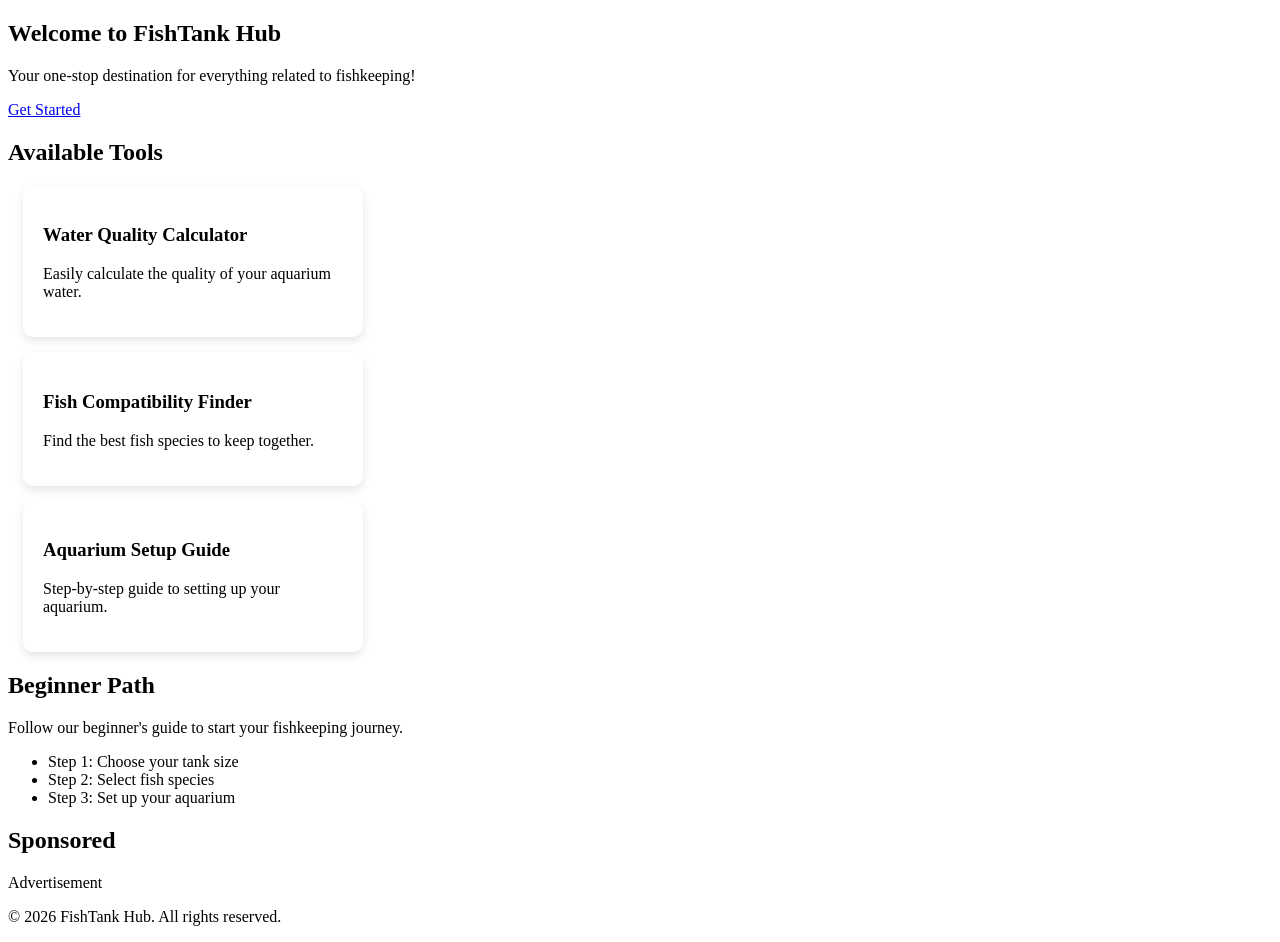
<file: index.html>
<!DOCTYPE html>
<html lang="en">
<head>
    <meta charset="UTF-8">
    <meta name="viewport" content="width=device-width, initial-scale=1.0">
    <meta name="description" content="FishTank Hub - Your go-to resource for aquatic enthusiasts">
    <title>FishTank Hub</title>
    <link rel="stylesheet" href="styles.css">
</head>
<body>
    <header>
        <section class="hero">
            <h1>Welcome to FishTank Hub</h1>
            <p>Your one-stop destination for everything related to fishkeeping!</p>
            <a href="#beginner-path" class="cta-button">Get Started</a>
        </section>
    </header>

    <main>
        <section class="tool-cards">
            <h2>Available Tools</h2>
            <div class="cards">
                <div class="card">
                    <h3>Water Quality Calculator</h3>
                    <p>Easily calculate the quality of your aquarium water.</p>
                </div>
                <div class="card">
                    <h3>Fish Compatibility Finder</h3>
                    <p>Find the best fish species to keep together.</p>
                </div>
                <div class="card">
                    <h3>Aquarium Setup Guide</h3>
                    <p>Step-by-step guide to setting up your aquarium.</p>
                </div>
            </div>
        </section>

        <section id="beginner-path" class="beginner-path">
            <h2>Beginner Path</h2>
            <p>Follow our beginner's guide to start your fishkeeping journey.</p>
            <ul>
                <li>Step 1: Choose your tank size</li>
                <li>Step 2: Select fish species</li>
                <li>Step 3: Set up your aquarium</li>
            </ul>
        </section>
    </main>

    <footer>
        <section class="adsense">
            <h2>Sponsored</h2>
            <!-- AdSense Code Here -->
            <p>Advertisement</p>
        </section>
        <p>&copy; 2026 FishTank Hub. All rights reserved.</p>
    </footer>
</body>
</html>
</file>
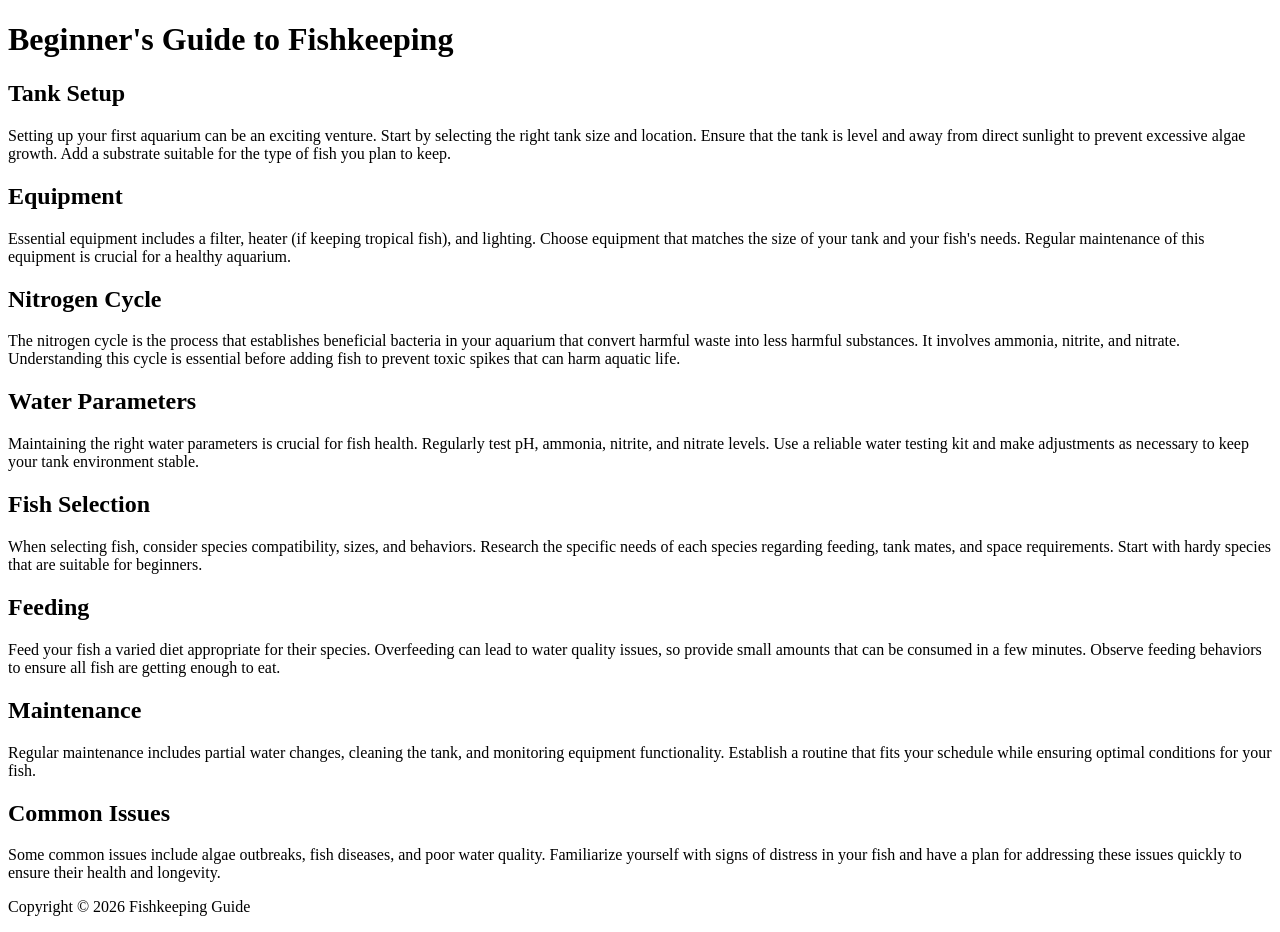
<file: beginner-guide.html>
<!DOCTYPE html>
<html lang="en">
<head>
    <meta charset="UTF-8">
    <meta name="viewport" content="width=device-width, initial-scale=1.0">
    <title>Beginner's Guide to Fishkeeping</title>
    <link rel="stylesheet" href="styles.css">
</head>
<body>
    <header>
        <h1>Beginner's Guide to Fishkeeping</h1>
    </header>
    <main>
        <section id="tank-setup">
            <h2>Tank Setup</h2>
            <p>Setting up your first aquarium can be an exciting venture. Start by selecting the right tank size and location. Ensure that the tank is level and away from direct sunlight to prevent excessive algae growth. Add a substrate suitable for the type of fish you plan to keep.</p>
        </section>
        <section id="equipment">
            <h2>Equipment</h2>
            <p>Essential equipment includes a filter, heater (if keeping tropical fish), and lighting. Choose equipment that matches the size of your tank and your fish's needs. Regular maintenance of this equipment is crucial for a healthy aquarium.</p>
        </section>
        <section id="nitrogen-cycle">
            <h2>Nitrogen Cycle</h2>
            <p>The nitrogen cycle is the process that establishes beneficial bacteria in your aquarium that convert harmful waste into less harmful substances. It involves ammonia, nitrite, and nitrate. Understanding this cycle is essential before adding fish to prevent toxic spikes that can harm aquatic life.</p>
        </section>
        <section id="water-parameters">
            <h2>Water Parameters</h2>
            <p>Maintaining the right water parameters is crucial for fish health. Regularly test pH, ammonia, nitrite, and nitrate levels. Use a reliable water testing kit and make adjustments as necessary to keep your tank environment stable.</p>
        </section>
        <section id="fish-selection">
            <h2>Fish Selection</h2>
            <p>When selecting fish, consider species compatibility, sizes, and behaviors. Research the specific needs of each species regarding feeding, tank mates, and space requirements. Start with hardy species that are suitable for beginners.</p>
        </section>
        <section id="feeding">
            <h2>Feeding</h2>
            <p>Feed your fish a varied diet appropriate for their species. Overfeeding can lead to water quality issues, so provide small amounts that can be consumed in a few minutes. Observe feeding behaviors to ensure all fish are getting enough to eat.</p>
        </section>
        <section id="maintenance">
            <h2>Maintenance</h2>
            <p>Regular maintenance includes partial water changes, cleaning the tank, and monitoring equipment functionality. Establish a routine that fits your schedule while ensuring optimal conditions for your fish.</p>
        </section>
        <section id="common-issues">
            <h2>Common Issues</h2>
            <p>Some common issues include algae outbreaks, fish diseases, and poor water quality. Familiarize yourself with signs of distress in your fish and have a plan for addressing these issues quickly to ensure their health and longevity.</p>
        </section>
    </main>
    <footer>
        <p>Copyright © 2026 Fishkeeping Guide</p>
    </footer>
</body>
</html>
</file>
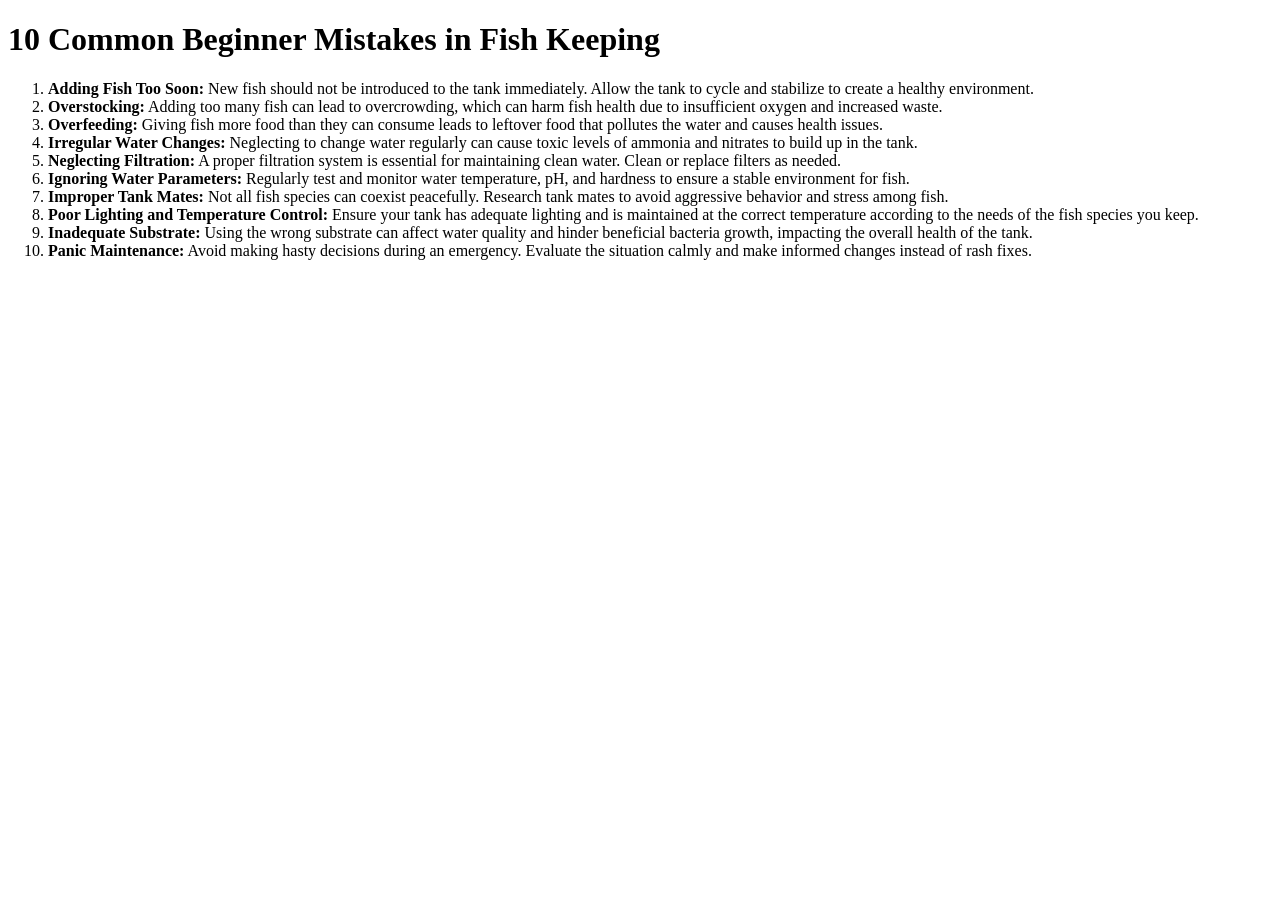
<file: beginner-mistakes.html>
<!DOCTYPE html>
<html lang="en">
<head>
    <meta charset="UTF-8">
    <meta name="viewport" content="width=device-width, initial-scale=1.0">
    <title>Common Beginner Mistakes in Fish Keeping</title>
</head>
<body>
    <h1>10 Common Beginner Mistakes in Fish Keeping</h1>
    <ol>
        <li><strong>Adding Fish Too Soon:</strong> New fish should not be introduced to the tank immediately. Allow the tank to cycle and stabilize to create a healthy environment.</li>
        <li><strong>Overstocking:</strong> Adding too many fish can lead to overcrowding, which can harm fish health due to insufficient oxygen and increased waste.</li>
        <li><strong>Overfeeding:</strong> Giving fish more food than they can consume leads to leftover food that pollutes the water and causes health issues.</li>
        <li><strong>Irregular Water Changes:</strong> Neglecting to change water regularly can cause toxic levels of ammonia and nitrates to build up in the tank.</li>
        <li><strong>Neglecting Filtration:</strong> A proper filtration system is essential for maintaining clean water. Clean or replace filters as needed.</li>
        <li><strong>Ignoring Water Parameters:</strong> Regularly test and monitor water temperature, pH, and hardness to ensure a stable environment for fish.</li>
        <li><strong>Improper Tank Mates:</strong> Not all fish species can coexist peacefully. Research tank mates to avoid aggressive behavior and stress among fish.</li>
        <li><strong>Poor Lighting and Temperature Control:</strong> Ensure your tank has adequate lighting and is maintained at the correct temperature according to the needs of the fish species you keep.</li>
        <li><strong>Inadequate Substrate:</strong> Using the wrong substrate can affect water quality and hinder beneficial bacteria growth, impacting the overall health of the tank.</li>
        <li><strong>Panic Maintenance:</strong> Avoid making hasty decisions during an emergency. Evaluate the situation calmly and make informed changes instead of rash fixes.</li>
    </ol>
</body>
</html>
</file>
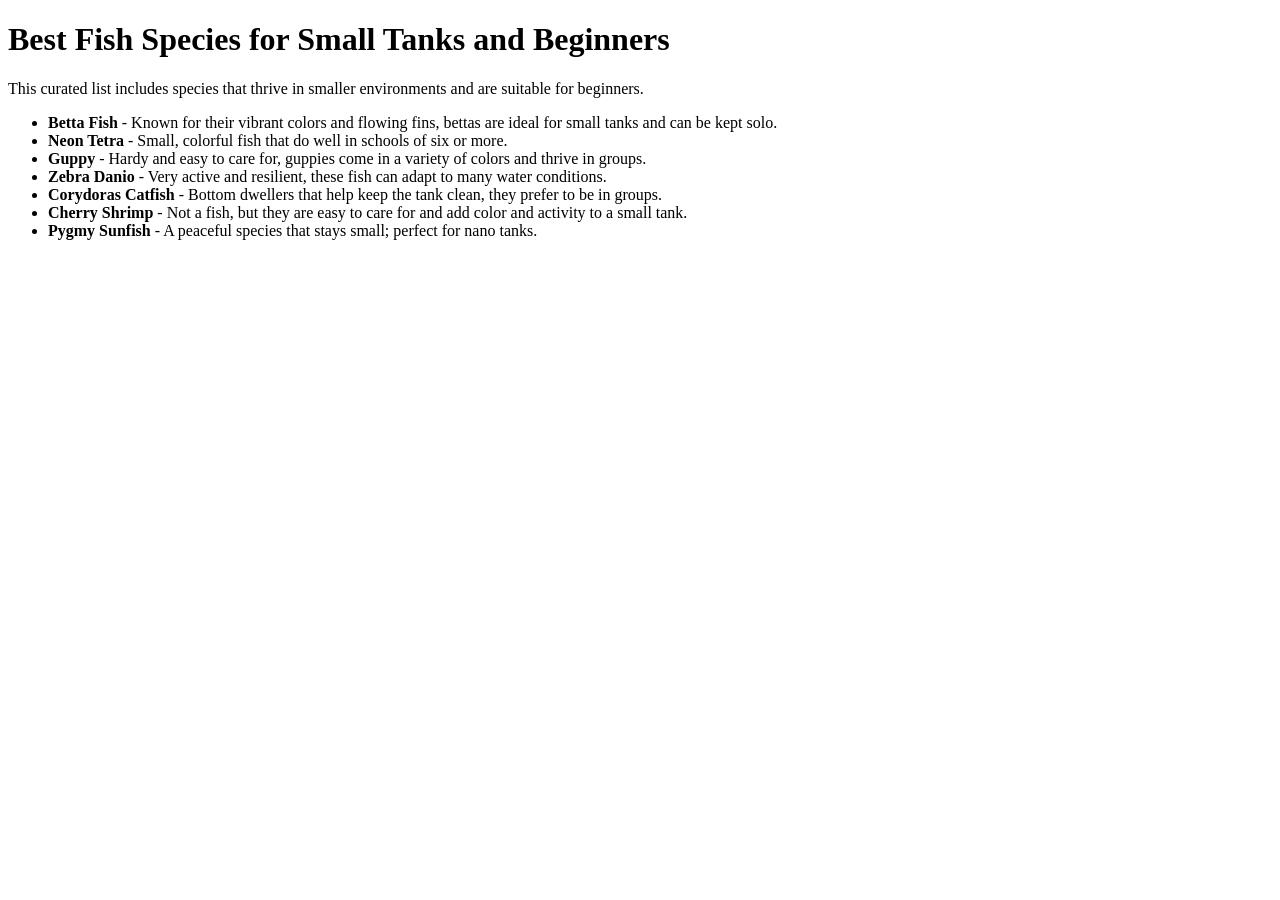
<file: best-fish.html>
<!DOCTYPE html>
<html lang="en">
<head>
    <meta charset="UTF-8">
    <meta name="viewport" content="width=device-width, initial-scale=1.0">
    <title>Best Fish Species for Small Tanks and Beginners</title>
</head>
<body>
    <h1>Best Fish Species for Small Tanks and Beginners</h1>
    <p>This curated list includes species that thrive in smaller environments and are suitable for beginners.</p>
    <ul>
        <li><strong>Betta Fish</strong> - Known for their vibrant colors and flowing fins, bettas are ideal for small tanks and can be kept solo.
        </li>
        <li><strong>Neon Tetra</strong> - Small, colorful fish that do well in schools of six or more.
        </li>
        <li><strong>Guppy</strong> - Hardy and easy to care for, guppies come in a variety of colors and thrive in groups.
        </li>
        <li><strong>Zebra Danio</strong> - Very active and resilient, these fish can adapt to many water conditions.
        </li>
        <li><strong>Corydoras Catfish</strong> - Bottom dwellers that help keep the tank clean, they prefer to be in groups.
        </li>
        <li><strong>Cherry Shrimp</strong> - Not a fish, but they are easy to care for and add color and activity to a small tank.
        </li>
        <li><strong>Pygmy Sunfish</strong> - A peaceful species that stays small; perfect for nano tanks.
        </li>
    </ul>
</body>
</html>
</file>
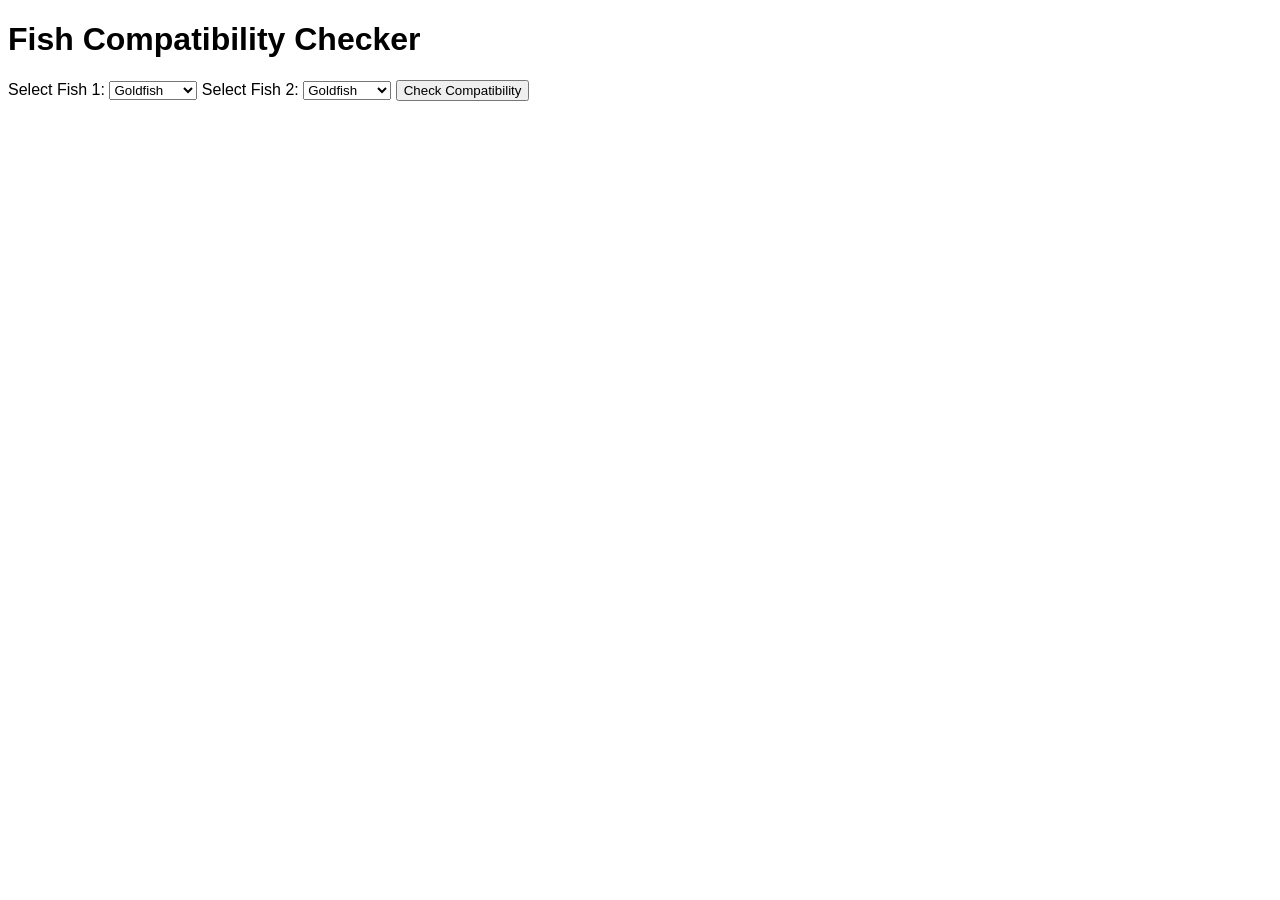
<file: fish-compatibility.html>
<!DOCTYPE html>
<html lang="en">
<head>
    <meta charset="UTF-8">
    <meta name="viewport" content="width=device-width, initial-scale=1.0">
    <title>Fish Compatibility Checker</title>
    <style>
        body {
            font-family: Arial, sans-serif;
        }
        #result {
            margin-top: 20px;
        }
    </style>
</head>
<body>
    <h1>Fish Compatibility Checker</h1>
    <label for="fish1">Select Fish 1:</label>
    <select id="fish1">
        <option value="goldfish">Goldfish</option>
        <option value="betta">Betta</option>
        <option value="neon_tetra">Neon Tetra</option>
        <option value="guppy">Guppy</option>
        <!-- Add more fish options here -->
    </select>

    <label for="fish2">Select Fish 2:</label>
    <select id="fish2">
        <option value="goldfish">Goldfish</option>
        <option value="betta">Betta</option>
        <option value="neon_tetra">Neon Tetra</option>
        <option value="guppy">Guppy</option>
        <!-- Add more fish options here -->
    </select>

    <button onclick="checkCompatibility()">Check Compatibility</button>

    <div id="result"></div>

    <script>
        function checkCompatibility() {
            const fish1 = document.getElementById('fish1').value;
            const fish2 = document.getElementById('fish2').value;
            let result = '';

            if (fish1 === fish2) {
                result = 'Same species! They will likely get along.';
            } else if ((fish1 === 'betta' && fish2 === 'guppy') || (fish1 === 'guppy' && fish2 === 'betta')) {
                result = 'Caution! Betta fish may attack Guppies.';
            } else {
                result = 'These fish are compatible!';
            }

            document.getElementById('result').innerHTML = result;
        }
    </script>
</body>
</html>
</file>
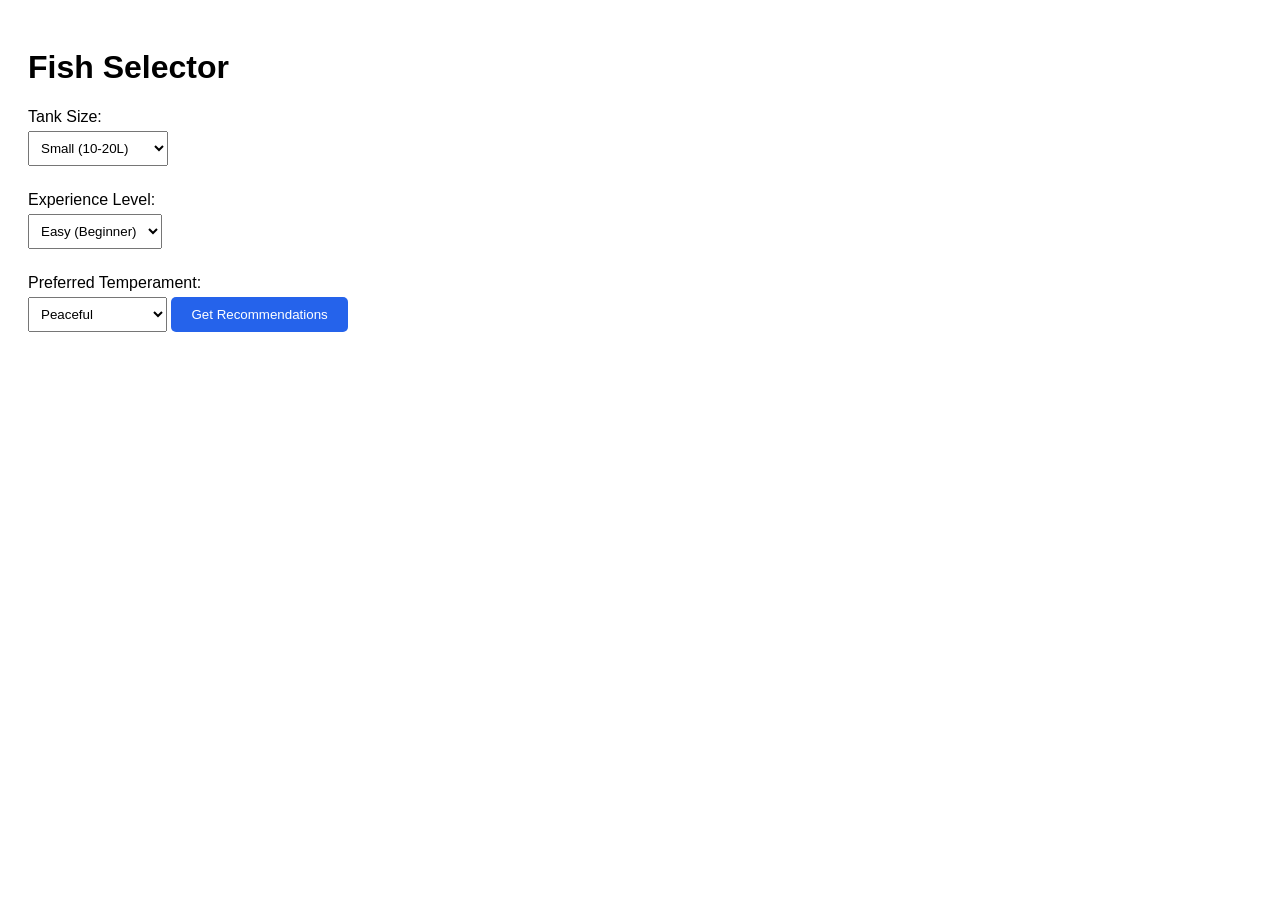
<file: fish-selector.html>
<!DOCTYPE html>
<html lang="en">
<head>
    <meta charset="UTF-8">
    <meta name="viewport" content="width=device-width, initial-scale=1.0">
    <title>Fish Selector</title>
    <style>
        body { font-family: Arial, sans-serif; padding: 20px; }
        label { display: block; margin: 10px 0 5px 0; }
        select { margin-bottom: 15px; padding: 8px; }
        button { padding: 10px 20px; background-color: #2563eb; color: white; border: none; border-radius: 5px; cursor: pointer; }
        #results { margin-top: 20px; }
        .fish-card { border: 1px solid #ccc; padding: 10px; margin: 10px 0; border-radius: 5px; }
    </style>
</head>
<body>
    <h1>Fish Selector</h1>
    <label for="tankSize">Tank Size:</label>
    <select id="tankSize">
        <option value="small">Small (10-20L)</option>
        <option value="medium">Medium (20-50L)</option>
        <option value="large">Large (50L+)</option>
    </select>
    <label for="difficulty">Experience Level:</label>
    <select id="difficulty">
        <option value="easy">Easy (Beginner)</option>
        <option value="medium">Medium</option>
        <option value="hard">Hard (Expert)</option>
    </select>
    <label for="temperament">Preferred Temperament:</label>
    <select id="temperament">
        <option value="peaceful">Peaceful</option>
        <option value="semi-aggressive">Semi-Aggressive</option>
        <option value="aggressive">Aggressive</option>
    </select>
    <button onclick="selectFish()">Get Recommendations</button>
    <div id="results"></div>
    <script>
        const fishDatabase = {
            easy: { peaceful: [{ name: 'Guppy', size: 'Small', temp: '24-28°C', lifespan: '2-3 years' }, { name: 'Neon Tetra', size: 'Small', temp: '22-26°C', lifespan: '5-10 years' }, { name: 'Corydoras Catfish', size: 'Small', temp: '22-28°C', lifespan: '3-4 years' }] },
            medium: { peaceful: [{ name: 'Angelfish', size: 'Medium', temp: '24-28°C', lifespan: '10-12 years' }, { name: 'Pleco', size: 'Large', temp: '22-28°C', lifespan: '10+ years' }] }
        };
        function selectFish() {
            const difficulty = document.getElementById('difficulty').value;
            const temperament = document.getElementById('temperament').value;
            let recommendations = fishDatabase[difficulty]?.[temperament] || [];
            let html = '<h2>Recommended Fish:</h2>';
            if (recommendations.length === 0) {
                html += '<p>No recommendations found. Try different filters.</p>';
            } else {
                recommendations.forEach(fish => {
                    html += `<div class="fish-card"><h3>${fish.name}</h3><p><strong>Size:</strong> ${fish.size}</p><p><strong>Temperature:</strong> ${fish.temp}</p><p><strong>Lifespan:</strong> ${fish.lifespan}</p></div>`;
                });
            }
            document.getElementById('results').innerHTML = html;
        }
    </script>
</body>
</html>
</file>
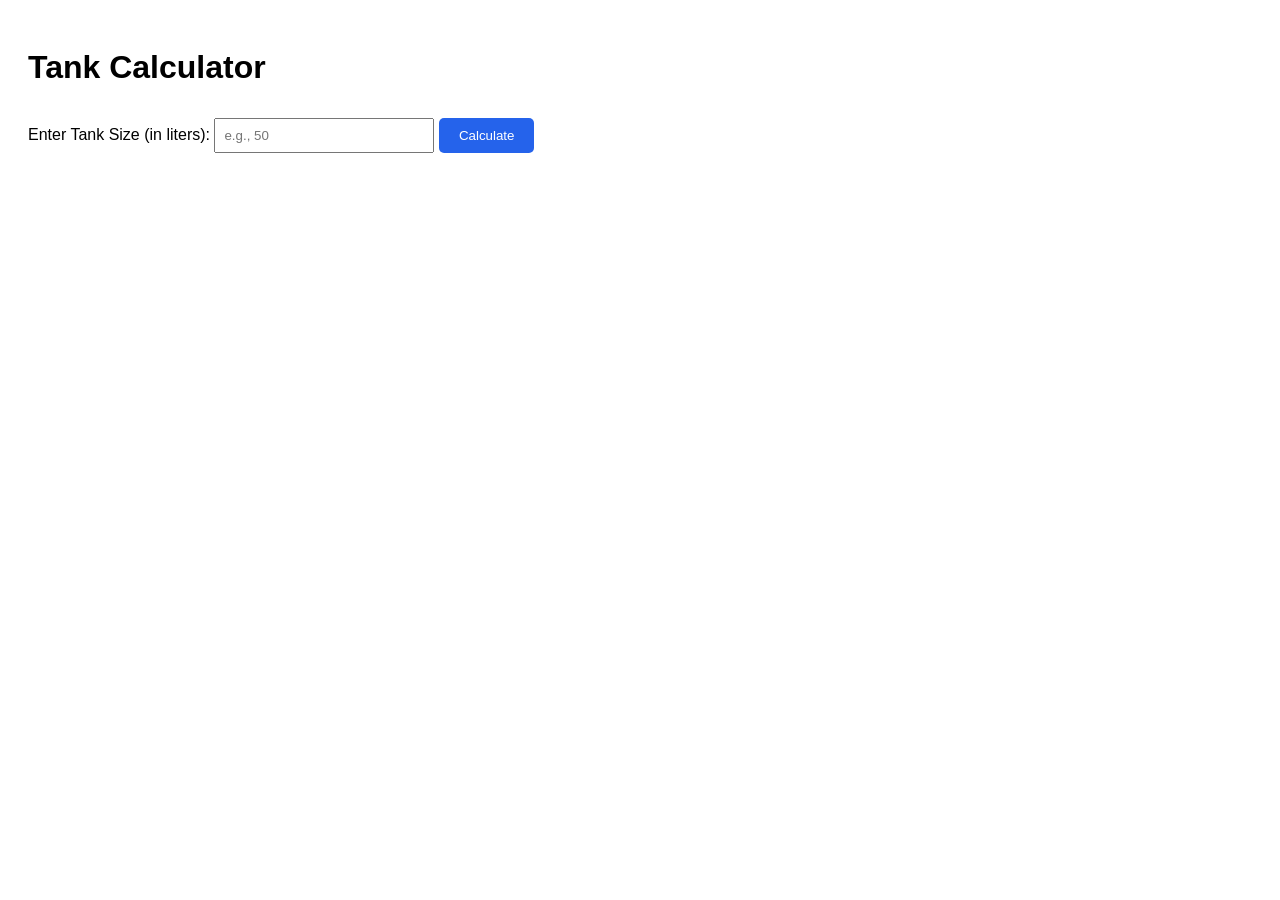
<file: tank-calculator.html>
<!DOCTYPE html>
<html lang="en">
<head>
    <meta charset="UTF-8">
    <meta name="viewport" content="width=device-width, initial-scale=1.0">
    <title>Tank Calculator</title>
    <style>
        body { font-family: Arial, sans-serif; padding: 20px; }
        input { padding: 8px; margin: 10px 0; width: 200px; }
        button { padding: 10px 20px; background-color: #2563eb; color: white; border: none; border-radius: 5px; cursor: pointer; }
        #result { margin-top: 20px; font-size: 18px; }
    </style>
</head>
<body>
    <h1>Tank Calculator</h1>
    <label for="tankSize">Enter Tank Size (in liters):</label>
    <input type="number" id="tankSize" placeholder="e.g., 50">
    <button onclick="calculateTank()">Calculate</button>
    <div id="result"></div>
    <script>
        function calculateTank() {
            const tankSize = parseFloat(document.getElementById('tankSize').value);
            if (isNaN(tankSize) || tankSize <= 0) {
                document.getElementById('result').innerHTML = 'Please enter a valid tank size.';
                return;
            }
            const fishCount = Math.floor(tankSize);
            document.getElementById('result').innerHTML = `Your ${tankSize}L tank can hold approximately <strong>${fishCount}</strong> fish (using 1cm per liter rule).`;
        }
    </script>
</body>
</html>
</file>
<file: styles.css>
.container {
  display: flex;
  flex-direction: column;
  align-items: center;
  justify-content: center;
  padding: 20px;
  background: linear-gradient(120deg, #f0f9fc, #cbebfa);
}

.card {
  background: white;
  border-radius: 10px;
  box-shadow: 0 4px 10px rgba(0, 0, 0, 0.1);
  margin: 15px;
  padding: 20px;
  max-width: 300px;
  width: 100%;
  transition: transform 0.2s;
}

.card:hover {
  transform: scale(1.05);
}

@media (max-width: 768px) {
  .container {
    padding: 10px;
  }
  .card {
    margin: 10px;
    padding: 15px;
  }
}

.ad-slot {
  margin: 20px 0;
  text-align: center;
}

.footer {
  margin-top: 50px;
  padding: 10px;
  background-color: #efefef;
  text-align: center;
}
</file>
